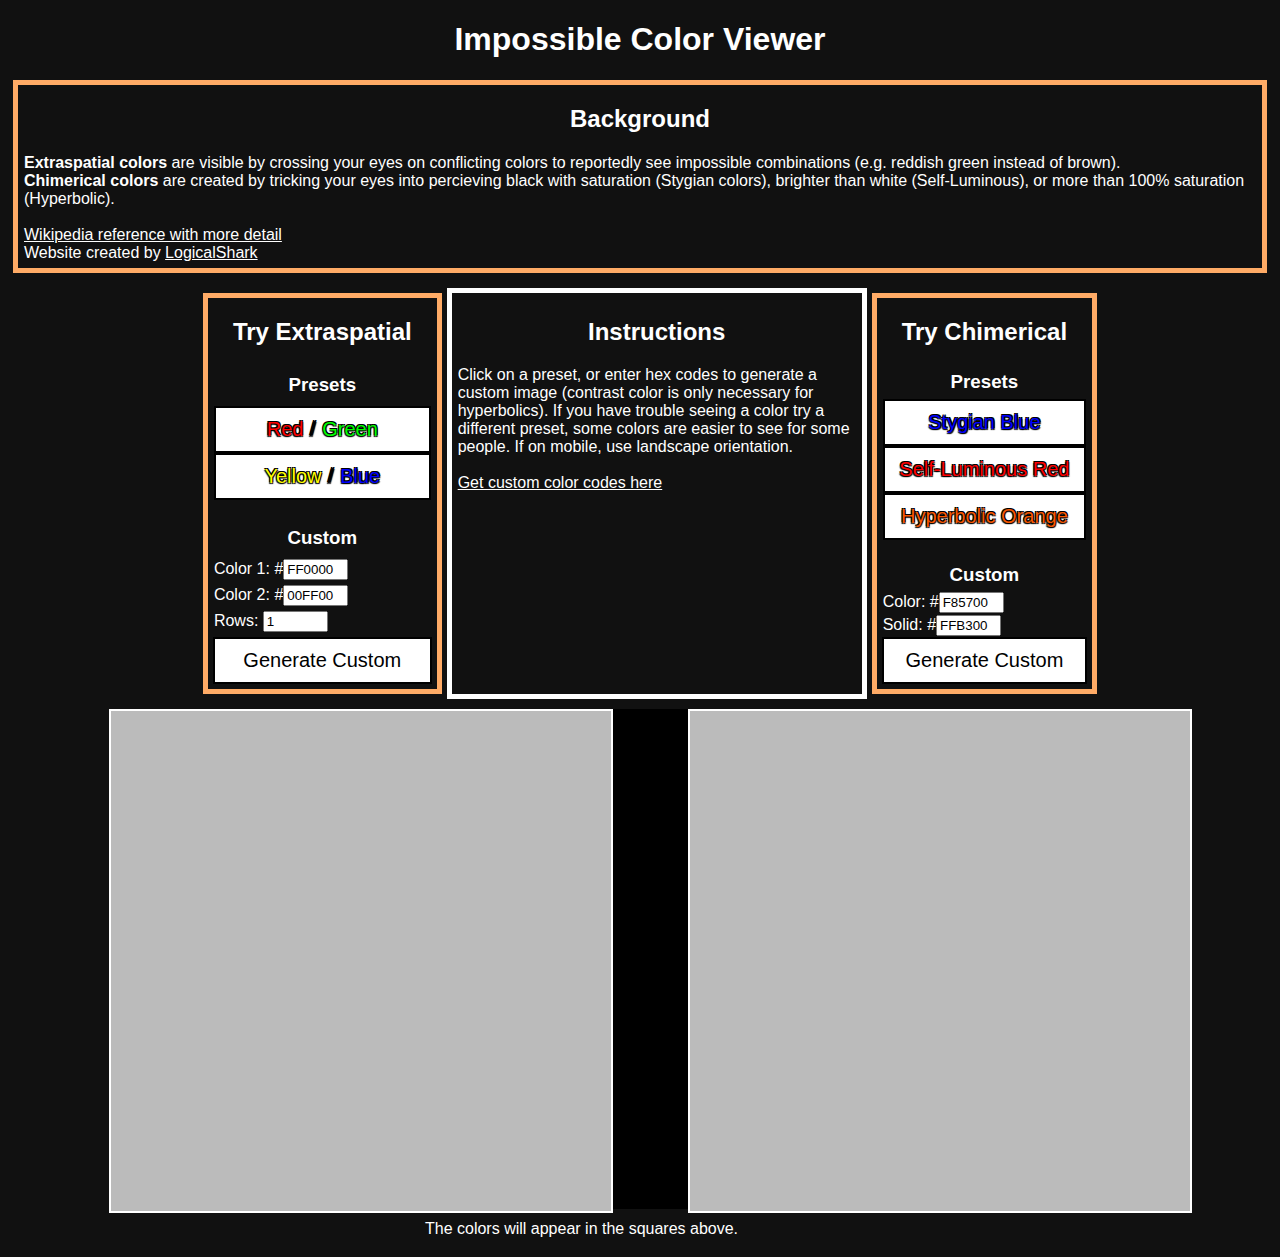
<file: impossiblecolors.html>
<!DOCTYPE html>
<html lang="en">
  <head>
    <meta charset="UTF-8" />
    <meta name="viewport" content="width=device-width, initial-scale=1.0" />
    <link rel="stylesheet" href="style.css" />
    <script src="main.js"></script>
    <link rel="icon" href="favicon.ico" type="image/x-icon">
    <meta name="description" content="Impossible colors web viewer" />
    <meta name="author" content="Marcus Alder" />
    <title>Impossible Colors</title>
  </head>
  <body>
    <h1>Impossible Color Viewer</h1>
    <div class="main-subitem">
      <h2>Background</h2>
      <p>
        <b>Extraspatial colors</b> are visible by crossing your eyes on
        conflicting colors to reportedly see impossible combinations (e.g.
        reddish green instead of brown).
        <br />
        <b>Chimerical colors</b> are created by tricking your eyes into
        percieving black with saturation (Stygian colors), brighter than white
        (Self-Luminous), or more than 100% saturation (Hyperbolic).<br /><br />
        <a href="https://en.wikipedia.org/wiki/Impossible_color"
          >Wikipedia reference with more detail</a
        ><br />
        Website created by <a href="https://logicalshark.com">LogicalShark</a>
      </p>
    </div>
    <div class="main-container">
      <div class="main-subitem">
        <h2>Try Extraspatial</h2>
        <h3>Presets</h3>
        <p id="ExtraspatialInfo">
          <button onclick="loadPreset('RG')" class="preset">
            <p style="color: #ff0000; display: inline;">Red</p>
            /
            <p style="color: #00ff00; display: inline;">Green</p></button
          ><br />
          <button  class="preset" onclick="loadPreset('YB')">
            <p style="color: #ffff00; display: inline;">Yellow</p>
            /
            <p style="color: #0000ff; display: inline;">Blue</p></button
          ><br /><br />
        </p>
        <h3>Custom</h3>
        <p>
          Color 1: #<input
            type="text"
            value="FF0000"
            id="colorinput1"
            size="5"
            maxlength="7"
          />
        </p>
        <p>
          Color 2: #<input
            type="text"
            value="00FF00"
            id="colorinput2"
            size="5"
            maxlength="7"
          />
        </p>
        <p>Rows: <input type="text" value="1" id="numinput" size="5" /></p>
        <button onclick="createBoxes()">Generate Custom</button>
      </div>
      <div class="instructions">
        <h2>Instructions</h2>
        <p>
          Click on a preset, or enter hex codes to generate a custom image
          (contrast color is only necessary for hyperbolics). If you have trouble seeing a color try a different preset, some colors are easier to see for some people. If on mobile, use landscape orientation. <br /><br />
          <a href="https://www.w3schools.com/colors/colors_picker.asp">
            Get custom color codes here
          </a>
        </p>
      </div>
      <div class="main-subitem">
        <h2>Try Chimerical</h2>
        <h3>Presets</h3>
        <p id="ChimericalInfo">
          <button  class="preset" onclick="loadPreset('StB')">
            <p style="color: #0000ff; display: inline;">
              Stygian Blue
            </p></button
          ><br />
          <button  class="preset" onclick="loadPreset('SlR')">
            <p style="color: #ff0000; display: inline;">
              Self-Luminous Red
            </p></button
          ><br />
          <button  class="preset" onclick="loadPreset('HbO')">
            <p style="color: #f85700; display: inline;">
              Hyperbolic Orange
            </p></button
          ><br /><br />
        </p>
        <h3>Custom</h3>
        <p>
          Color: #<input
            type="text"
            value="F85700"
            id="colorinput3"
            size="5"
            maxlength="7"
          />
        </p>
        <p>
          Solid: #<input
            type="text"
            value="FFB300"
            id="colorinput4"
            size="5"
            maxlength="7"
          />
        </p>

        <div class="dropdown">
          <button class="dropbtn">Generate Custom</button>
          <div class="dropdown-content">
            <a onclick="setChimera('Stygian')">Stygian</a>
            <a onclick="setChimera('Luminous')">Self-Luminous</a>
            <a onclick="setChimera('Hyperbolic')">Hyperbolic</a>
          </div>
        </div>
      </div>
      <!-- 00ff99, f82000
        f85700, 00d7ff
        edff00, a200f8
        rgb(237, 255, 0), rgb(162, 0, 248)
        100/0/40/0, 0/87/100/3
        cmyk(0%, 65%, 100%, 3%),cmyk(100%, 16%, 0%, 0%)
        cmyk(7%, 0%, 100%, 0%), cmyk(35%, 100%, 0%, 3%)
        0.4333 1 1 - 0.0215 1 .9725
        0.0585 1 .9725, 0.5261 1 1
        0.1784 1 1, 0.7755 1 .9725 -->
    <div class="lr-container" id="boxes">
      <div class="color-container" id="lcontainer"></div>
      <div class="spacing" id="mcontainer"></div>
      <div class="color-container" id="rcontainer"></div>
    </div>
    <div class="chim-container"></div>
    <img id="hand" src="arrow.png" />
    <img id="plus1" src="plus.png" />
    <img id="plus2" src="plus.png" />
    <p id="lowerInstructions">
      The colors will appear in the squares above.
    </p>
  </body>
</html>
</file>
<file: style.css>
body {
  background-color: #111111;
  color: white;
  font-family: "Lucida Sans", "Lucida Sans Regular", "Lucida Grande",
    "Lucida Sans Unicode", Geneva, Verdana, sans-serif;
  text-align: center;
}
h2 {
  margin: 20px;
  padding: 0px;
}
h3 {
  margin: 5px;
  padding: 0px;
}
p {
  margin: 1px;
  padding: 0px;
  text-align: left;
}
.chim-container {
  height: 100%;
  width: 100%;
  /* position: fixed; */
  /* display: block; */
  background-color: #000000;
}
.main-container {
  width: 100%;
  display: flex;
  flex-wrap: wrap;
  justify-content: center;
  padding: 10px;
}
.instructions {
  flex-basis: 400px;
  text-align: center;
  border: 5px solid #fff;
  padding: 5px;
}
.background {
  margin: auto;
  width: 600px;
  border: 5px solid #fff;
  padding: 5px;
}
.main-subitem {
  border: 5px solid #ffab66;
  padding: 5px;
  margin: 5px;
  padding-top: 0px;
  display: flex;
  flex-direction: column;
  justify-content: space-between;
}
.lr-container {
  display: flex;
  justify-content: center;
  width: 100%;
  height: 500px;
  margin: 10px;
}
.color-container {
  display: flex;
  justify-content: center;
  height: 100%;
  /* width: 40%; */
  width: 500px;
  border: 2px solid #ffffff;
  background-color: #bbbbbb;
}
.spacing {
  height: 100%;
  width: 75px;
  /* max-width: 50px;; */
  /* border: 2px solid #ffffff; */
  background-color: #000000;
}
.color-item {
  min-height: 100%;
  display: flex;
  justify-content: center;
  align-items: center;
}
#lowerInstructions {
  width: 450px;
}
a:link {
  color: #fff;
}
a:visited {
  color: #fff;
}
a:hover {
  color: #ffab66;
}
a:active {
  color: #ff8c2c;
}

#plus1,
#plus2 {
  z-index: 1;
  height: 100%;
  width: 100%;
  max-height: 100px;
  max-width: 100px;
  display: none;
}
#hand {
  z-index: 1;
  height: 100%;
  width: 100%;
  display: none;
}
/* Dropdown Button */
button,
.dropbtn {
  background-color: #ffffff;
  color: #000000;
  padding: 10px;
  font-size: 1.25em;
  border: 2px solid black;
  width: 100%;
}
.preset {
  /* -webkit-text-stroke: 1px #000; */
  text-shadow: -1px 1px 1px #000, 1px 1px 1px #000, 1px -1px 0 #000,
    -1px -1px 0 #000;
}
/* The container <div> - needed to position the dropdown content */
.dropdown {
  position: relative;
  display: inline-block;
}

/* Dropdown Content (Hidden by Default) */
.dropdown-content {
  display: none;
  position: absolute;
  background-color: #000000;
  width: 10em;
  left: 50%;
  margin-left: -5em;
  /* box-shadow: 0px 8px 16px 0px #FFFFFF; */
  z-index: 10;
}

/* Links inside the dropdown */
.dropdown-content a {
  color: #ffffff;
  padding: 12px 16px;
  text-decoration: none;
  display: block;
}

/* Change color of dropdown links on hover */
.dropdown-content a:hover {
  background-color: #222222;
}

/* Show the dropdown menu on hover */
.dropdown:hover .dropdown-content {
  display: block;
}

/* Change the background color of the dropdown button when the dropdown content is shown */
.dropdown:hover .dropbtn {
  background-color: #dddddd;
}
.dot {
  height: 50%;
  width: 50%;
  max-width: 250px;
  max-height: 250px;
  border-radius: 50%;
  display: inline-block;
  align-self: center;
}
</file>
